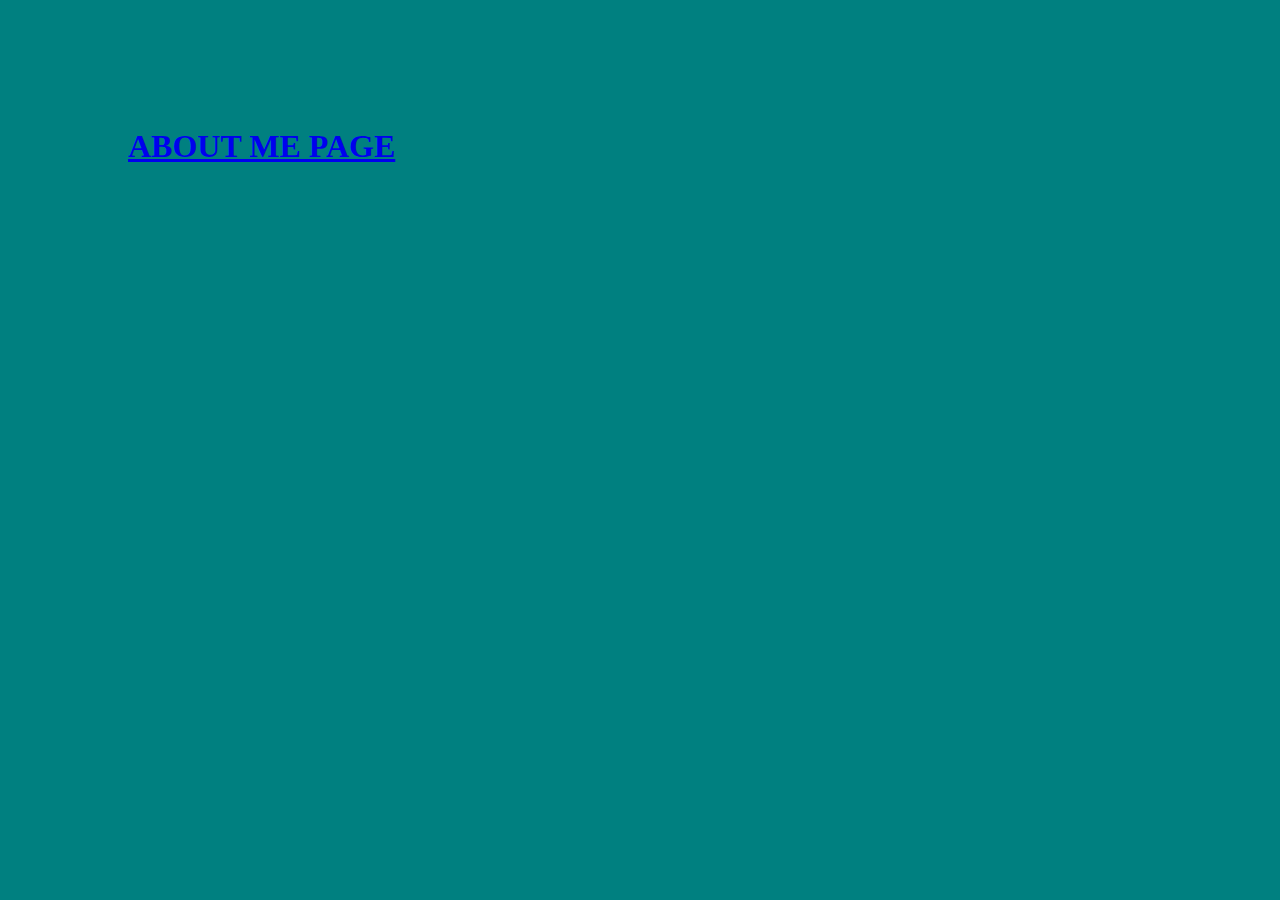
<file: index.htm>
<!DOCTYPE html>
<html>
<head>
    <meta charset="utf-8" />
    <meta http-equiv="X-UA-Compatible" content="IE=edge">
    <title>Coming soon...</title>
    <meta name="viewport" content="width=device-width, initial-scale=1">
    <style>
        body{
            background-color: teal;
            margin: 10vw;
        }
        h1{
            color: #fa1;
        }
    </style>
</head>
<body>
  <h1><a href="aboutme.htm"> ABOUT ME PAGE </a></h1>
    
</form>
</body>
</html>
</file>
